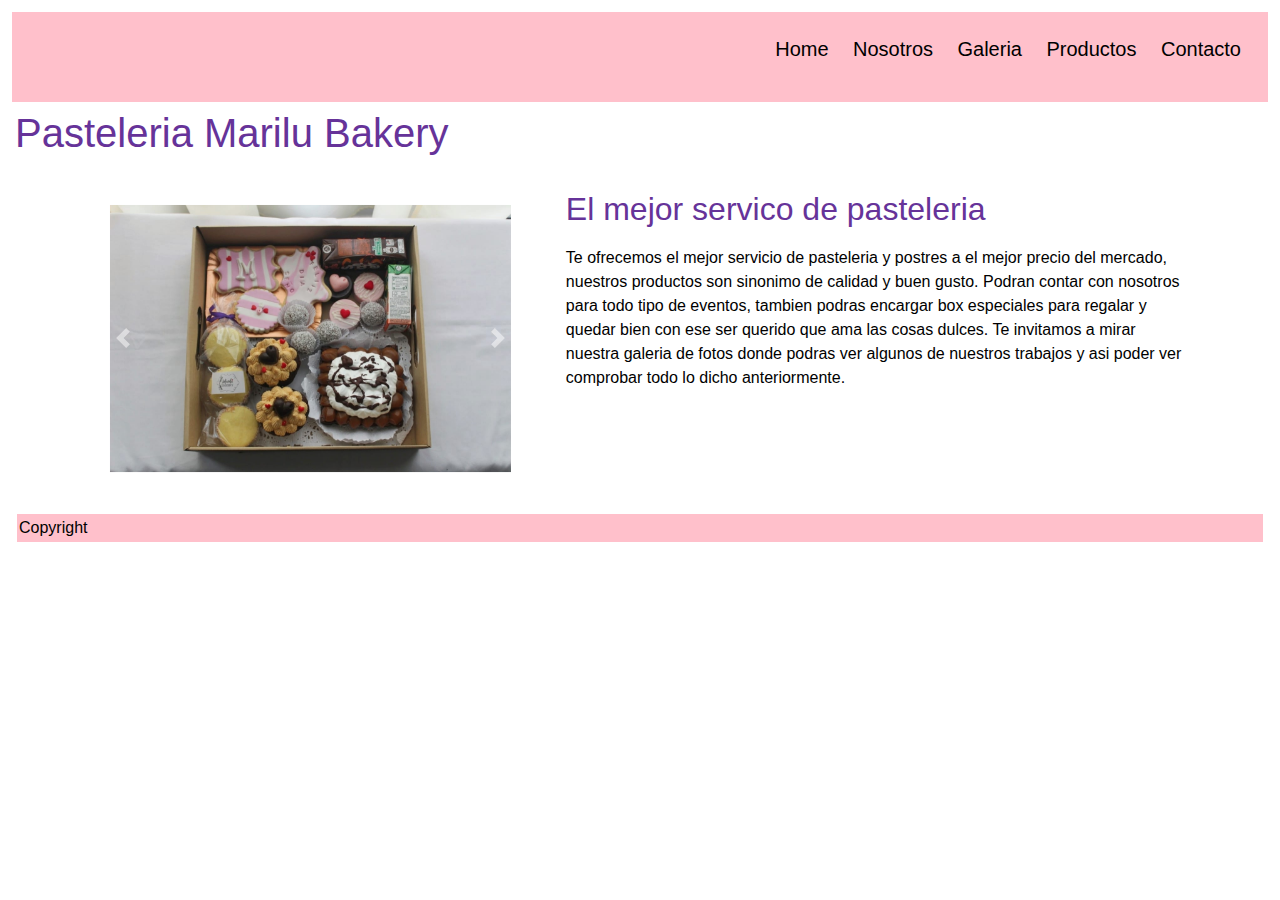
<file: Index.html>
<!DOCTYPE html>
<html lang="en">
<head>
    <meta charset="UTF-8">
    <meta name="viewport" content="width=device-width, initial-scale=1.0">
    <meta name="description" content="Somos Marilu Bakery, una pasteleria de origen familiar que te brindara el mejor servicio y los mejores productos, la mas alta calidad y los mejores precios">
    <meta name="keywords" content="Pasteleria, Postres, Buenos Aires, Comida, Tortas, Facturas, Galletitas, Pasteles, Tartas, Alfajores, Chocolates, Bombones, Galletas, Dulces, Cupcakes, Desayunos, Regalo,">
    <title>Marilu Bakery</title>
    <link rel="icon" type="image/jpeg" href="Imagenes/Logo.jpeg">
    <link href="https://fonts.googleapis.com/css2?family=Roboto+Slab:wght@100;300;400;700;900&display=swap" rel="stylesheet">
    <link rel="stylesheet" href="https://stackpath.bootstrapcdn.com/bootstrap/4.4.1/css/bootstrap.min.css" integrity="sha384-Vkoo8x4CGsO3+Hhxv8T/Q5PaXtkKtu6ug5TOeNV6gBiFeWPGFN9MuhOf23Q9Ifjh" crossorigin="anonymous">
    <link rel="stylesheet" href="MisEstilos/estilos.css">
    
<body >
    <div class="caja2">
        <header>
            <nav>
                <ul>
                    <li><a href="Index.html">Home</a></li>
                    <li><a href="Nosotros.html">Nosotros</a></li>
                    <li><a href="Galeria.html">Galeria</a></li>
                    <li><a href="Productos.html">Productos</a></li>
                    <li><a href="Contacto.html">Contacto</a></li>
                </ul>
            </nav>
        </header>
    </div>
    <h1>Pasteleria Marilu Bakery</h1>
    <div class="container">
    <main class="row">
               <aside class="col-sm-12 col-md-6 col-lg-5">
                <div id="carouselExampleControls" class="carousel slide" data-ride="carousel">
                    <div class="carousel-inner">
                      <div class="carousel-item active">
                        <img src="Imagenes/Imagen9.jpeg" class="d-block w-100" alt="Box Pasteleria">
                      </div>
                      <div class="carousel-item">
                        <img src="Imagenes/Imagen11.jpeg" class="d-block w-100" alt="Torta">
                      </div>
                      <div class="carousel-item">
                        <img src="Imagenes/Imagen12.jpeg" class="d-block w-100" alt="Brownie">
                      </div>
                    </div>
                    <a class="carousel-control-prev" href="#carouselExampleControls" role="button" data-slide="prev">
                      <span class="carousel-control-prev-icon" aria-hidden="true"></span>
                      <span class="sr-only">Previous</span>
                    </a>
                    <a class="carousel-control-next" href="#carouselExampleControls" role="button" data-slide="next">
                      <span class="carousel-control-next-icon" aria-hidden="true"></span>
                      <span class="sr-only">Next</span>
                    </a>
                  </div>
               </aside>
               <article class="col-sm-12 col-md-6 col-lg-7">
                <h2>El mejor servico de pasteleria</h2>   
                         <p>
                            Te ofrecemos el mejor servicio de pasteleria y postres a el mejor precio del mercado, nuestros productos son sinonimo de calidad y buen gusto. Podran contar con nosotros para todo tipo de eventos, tambien podras encargar box especiales para regalar y quedar bien con ese ser querido que ama las cosas dulces. Te invitamos a mirar nuestra galeria de fotos donde podras ver algunos de nuestros trabajos y asi poder ver comprobar todo lo dicho anteriormente.
                        </p>
                </article>
         </main>
      </div>
            <footer>
            <div class="caja3">
            Copyright
            </div>
         </footer>
         <script src="https://stackpath.bootstrapcdn.com/bootstrap/4.4.1/js/bootstrap.min.js" integrity="sha384-wfSDF2E50Y2D1uUdj0O3uMBJnjuUD4Ih7YwaYd1iqfktj0Uod8GCExl3Og8ifwB6" crossorigin="anonymous"></script>
         <script src="https://code.jquery.com/jquery-3.5.1.slim.min.js" integrity="sha384-DfXdz2htPH0lsSSs5nCTpuj/zy4C+OGpamoFVy38MVBnE+IbbVYUew+OrCXaRkfj" crossorigin="anonymous"></script>
        <script src="https://cdn.jsdelivr.net/npm/popper.js@1.16.1/dist/umd/popper.min.js" integrity="sha384-9/reFTGAW83EW2RDu2S0VKaIzap3H66lZH81PoYlFhbGU+6BZp6G7niu735Sk7lN" crossorigin="anonymous"></script>
        <script src="https://cdn.jsdelivr.net/npm/bootstrap@4.5.3/dist/js/bootstrap.min.js" integrity="sha384-w1Q4orYjBQndcko6MimVbzY0tgp4pWB4lZ7lr30WKz0vr/aWKhXdBNmNb5D92v7s" crossorigin="anonymous"></script>

</body>
</html>
</file>
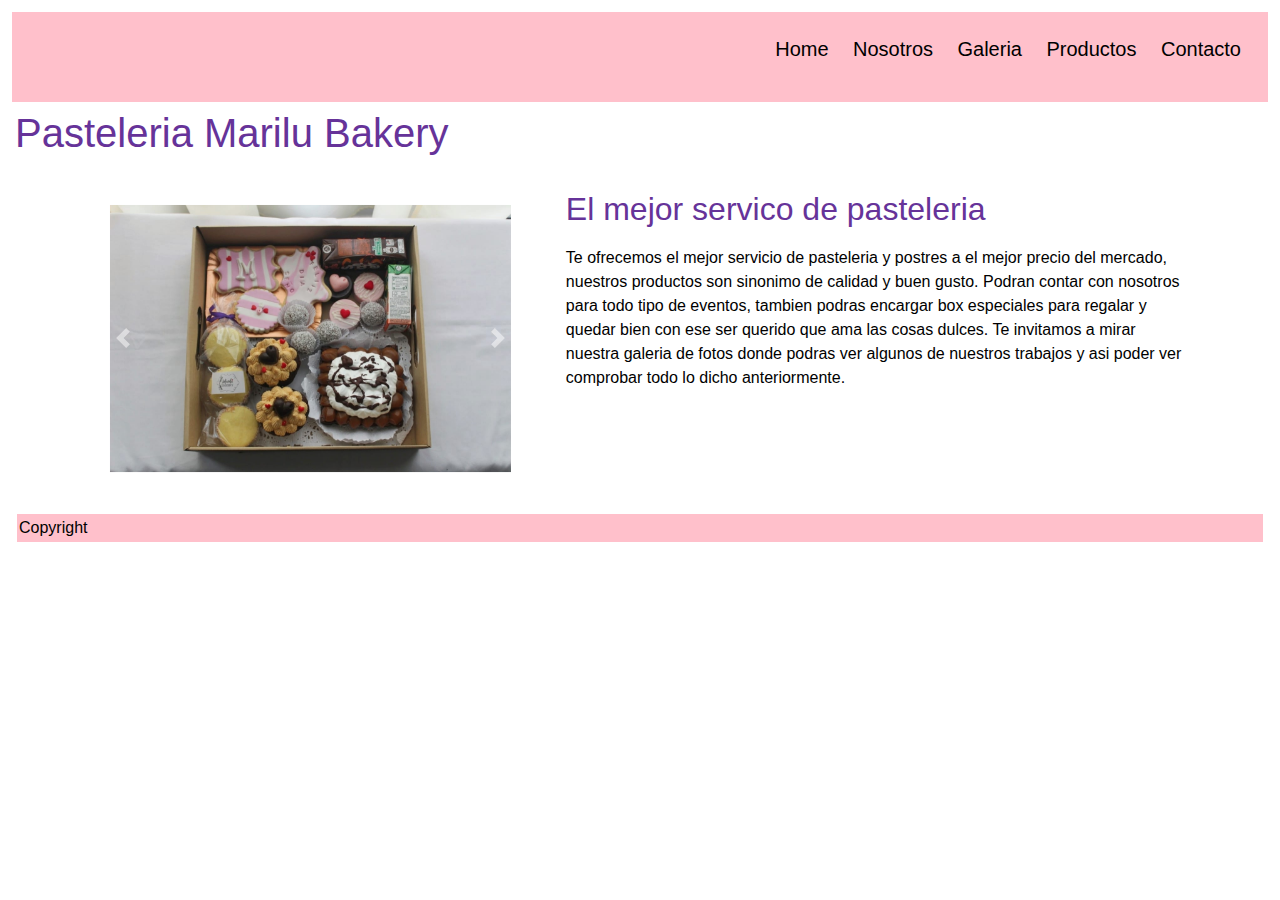
<file: index.html>
<!DOCTYPE html>
<html lang="en">
<head>
    <meta charset="UTF-8">
    <meta name="viewport" content="width=device-width, initial-scale=1.0">
    <meta name="description" content="Somos Marilu Bakery, una pasteleria de origen familiar que te brindara el mejor servicio y los mejores productos, la mas alta calidad y los mejores precios">
    <meta name="keywords" content="Pasteleria, Postres, Buenos Aires, Comida, Tortas, Facturas, Galletitas, Pasteles, Tartas, Alfajores, Chocolates, Bombones, Galletas, Dulces, Cupcakes, Desayunos, Regalo,">
    <title>Marilu Bakery</title>
    <link rel="icon" type="image/jpeg" href="Imagenes/Logo.jpeg">
    <link href="https://fonts.googleapis.com/css2?family=Roboto+Slab:wght@100;300;400;700;900&display=swap" rel="stylesheet">
    <link rel="stylesheet" href="https://stackpath.bootstrapcdn.com/bootstrap/4.4.1/css/bootstrap.min.css" integrity="sha384-Vkoo8x4CGsO3+Hhxv8T/Q5PaXtkKtu6ug5TOeNV6gBiFeWPGFN9MuhOf23Q9Ifjh" crossorigin="anonymous">
    <link rel="stylesheet" href="MisEstilos/estilos.css">
    
<body >
    <div class="caja2">
        <header>
            <nav>
                <ul>
                    <li><a href="Index.html">Home</a></li>
                    <li><a href="Nosotros.html">Nosotros</a></li>
                    <li><a href="Galeria.html">Galeria</a></li>
                    <li><a href="Productos.html">Productos</a></li>
                    <li><a href="Contacto.html">Contacto</a></li>
                </ul>
            </nav>
        </header>
    </div>
    <h1>Pasteleria Marilu Bakery</h1>
    <div class="container">
    <main class="row">
               <aside class="col-sm-12 col-md-6 col-lg-5">
                <div id="carouselExampleControls" class="carousel slide" data-ride="carousel">
                    <div class="carousel-inner">
                      <div class="carousel-item active">
                        <img src="Imagenes/Imagen9.jpeg" class="d-block w-100" alt="Box Pasteleria">
                      </div>
                      <div class="carousel-item">
                        <img src="Imagenes/Imagen11.jpeg" class="d-block w-100" alt="Torta">
                      </div>
                      <div class="carousel-item">
                        <img src="Imagenes/Imagen12.jpeg" class="d-block w-100" alt="Brownie">
                      </div>
                    </div>
                    <a class="carousel-control-prev" href="#carouselExampleControls" role="button" data-slide="prev">
                      <span class="carousel-control-prev-icon" aria-hidden="true"></span>
                      <span class="sr-only">Previous</span>
                    </a>
                    <a class="carousel-control-next" href="#carouselExampleControls" role="button" data-slide="next">
                      <span class="carousel-control-next-icon" aria-hidden="true"></span>
                      <span class="sr-only">Next</span>
                    </a>
                  </div>
               </aside>
               <article class="col-sm-12 col-md-6 col-lg-7">
                <h2>El mejor servico de pasteleria</h2>   
                         <p>
                            Te ofrecemos el mejor servicio de pasteleria y postres a el mejor precio del mercado, nuestros productos son sinonimo de calidad y buen gusto. Podran contar con nosotros para todo tipo de eventos, tambien podras encargar box especiales para regalar y quedar bien con ese ser querido que ama las cosas dulces. Te invitamos a mirar nuestra galeria de fotos donde podras ver algunos de nuestros trabajos y asi poder ver comprobar todo lo dicho anteriormente.
                        </p>
                </article>
         </main>
      </div>
            <footer>
            <div class="caja3">
            Copyright
            </div>
         </footer>
         <script src="https://stackpath.bootstrapcdn.com/bootstrap/4.4.1/js/bootstrap.min.js" integrity="sha384-wfSDF2E50Y2D1uUdj0O3uMBJnjuUD4Ih7YwaYd1iqfktj0Uod8GCExl3Og8ifwB6" crossorigin="anonymous"></script>
         <script src="https://code.jquery.com/jquery-3.5.1.slim.min.js" integrity="sha384-DfXdz2htPH0lsSSs5nCTpuj/zy4C+OGpamoFVy38MVBnE+IbbVYUew+OrCXaRkfj" crossorigin="anonymous"></script>
        <script src="https://cdn.jsdelivr.net/npm/popper.js@1.16.1/dist/umd/popper.min.js" integrity="sha384-9/reFTGAW83EW2RDu2S0VKaIzap3H66lZH81PoYlFhbGU+6BZp6G7niu735Sk7lN" crossorigin="anonymous"></script>
        <script src="https://cdn.jsdelivr.net/npm/bootstrap@4.5.3/dist/js/bootstrap.min.js" integrity="sha384-w1Q4orYjBQndcko6MimVbzY0tgp4pWB4lZ7lr30WKz0vr/aWKhXdBNmNb5D92v7s" crossorigin="anonymous"></script>

</body>
</html>
</file>
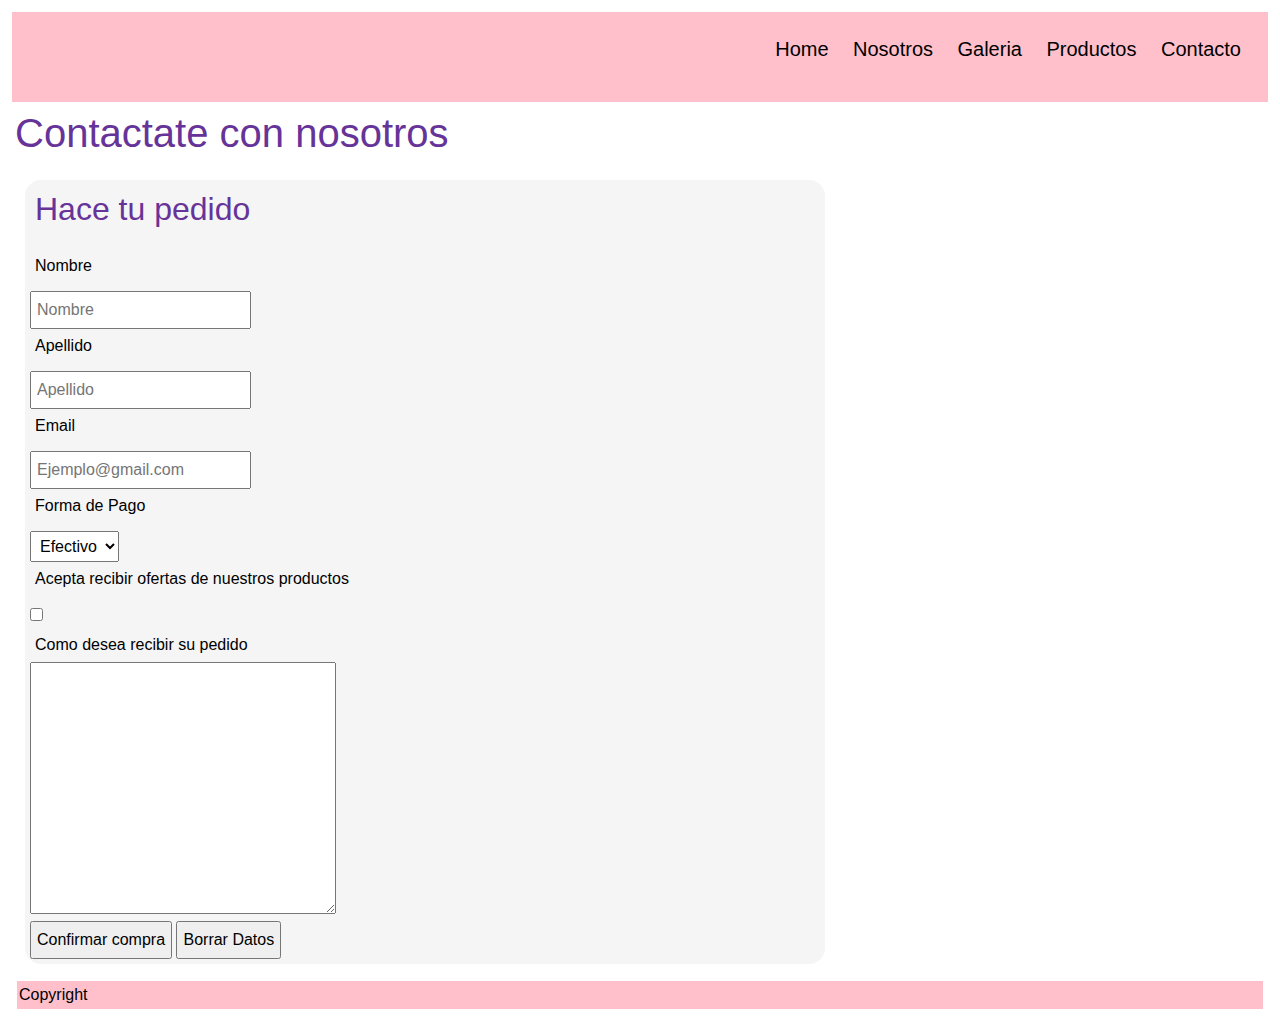
<file: Contacto.html>
<!DOCTYPE html>
<html lang="en">
<head>
    <meta charset="UTF-8">
    <meta name="viewport" content="width=device-width, initial-scale=1.0">
    <meta name="description" content="Somos Marilu Bakery, una pasteleria de origen familiar que te brindara el mejor servicio y los mejores productos, la mas alta calidad y los mejores precios">
    <meta name="keywords" content="Pasteleria, Postres, Buenos Aires, Comida, Tortas, Facturas, Galletitas, Pasteles, Tartas, Alfajores, Chocolates, Bombones, Galletas, Dulces, Cupcakes, Desayunos, Regalo,">
    <title>Marilu Bakery - Contacto</title>
    <link rel="icon" type="image/jpeg" href="Imagenes/Logo.jpeg">
    <link href="https://fonts.googleapis.com/css2?family=Roboto+Slab:wght@100;300;400;700;900&display=swap" rel="stylesheet">
    <link rel="stylesheet" href="https://stackpath.bootstrapcdn.com/bootstrap/4.4.1/css/bootstrap.min.css" integrity="sha384-Vkoo8x4CGsO3+Hhxv8T/Q5PaXtkKtu6ug5TOeNV6gBiFeWPGFN9MuhOf23Q9Ifjh" crossorigin="anonymous">
    <link rel="stylesheet" href="MisEstilos/estilos.css">
   
</head>
<body>
    <div class="caja2">
        <header>
            <nav>
                <ul>
                    <li><a href="index.html">Home</a></li>
                    <li><a href="Nosotros.html">Nosotros</a></li>
                    <li><a href="Galeria.html">Galeria</a></li>
                    <li><a href="Productos.html">Productos</a></li>
                    <li><a href="Contacto.html">Contacto</a></li>
                </ul>
            </nav>
        </header>
    </div>
    <h1>Contactate con nosotros</h1>
    <div class="container row">
    <div class="col-sm-12 col-md-8 col-lg-6">
            <form class="formularioPedido">
            <fieldset>
                <legend><h2>Hace tu pedido</h2></legend>
                <label for="Nombre">Nombre</label><br>
                <input type="text" name="Nombre" placeholder="Nombre">
                <br>
                <label for="Apellido">Apellido</label><br>
                <input type="text" name="Apellido"placeholder="Apellido">
                <br>
                <label for="Email">Email</label><br>
                <input type="email" name="Email" placeholder="Ejemplo@gmail.com">
                <br>
                <label for="Pago">Forma de Pago</label><br>
                <select name="Forma de Pago">
                    <option value="Efectivo">Efectivo</option>
                    <option value="Debito">Debito</option>
                    <option value="Credito">Credito</option>
                </select>
                <br>
                <label for="Ofertas">Acepta recibir ofertas de nuestros productos</label><br>
                <input type="checkbox" name="Acepta" value="1">
                <br>
                <div>Como desea recibir su pedido</div>
                <textarea cols="30" rows="10"></textarea>
                <br>
                <input type="submit" value="Confirmar compra">
                <input type="reset" value="Borrar Datos">
            </fieldset>
            </form>
            </div>
            </div>
            <footer>
                <div class="caja3">
                Copyright
                </div>
             </footer>
            
    
</body>
</html>
</file>
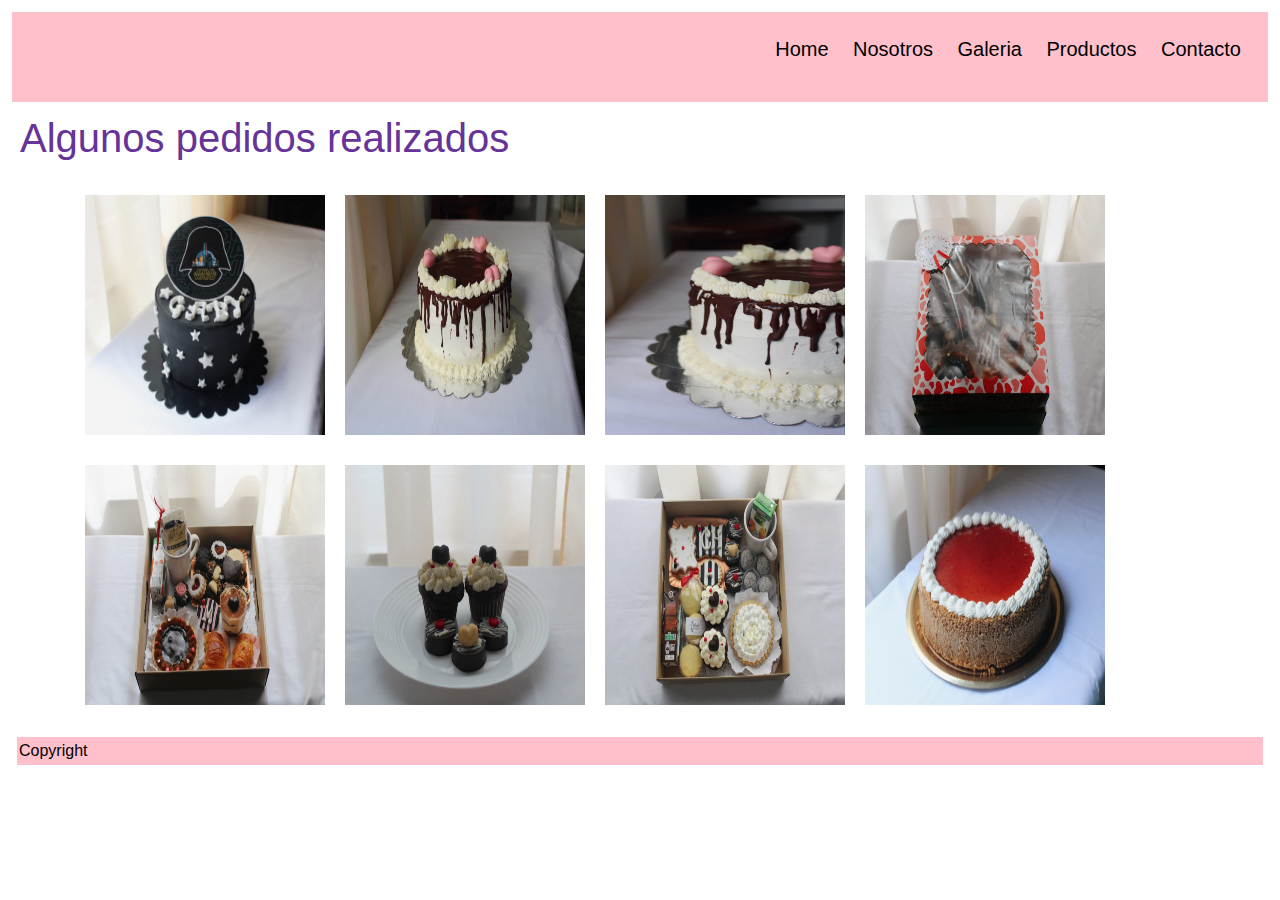
<file: Galeria.html>
<!DOCTYPE html>
<html lang="en">
<head>
    <meta charset="UTF-8">
    <meta name="viewport" content="width=device-width, initial-scale=1.0">
    <meta name="description" content="Somos Marilu Bakery, una pasteleria de origen familiar que te brindara el mejor servicio y los mejores productos, la mas alta calidad y los mejores precios">
    <meta name="keywords" content="Pasteleria, Postres, Buenos Aires, Comida, Tortas, Facturas, Galletitas, Pasteles, Tartas, Alfajores, Chocolates, Bombones, Galletas, Dulces, Cupcakes, Desayunos, Regalo,">
    <title>Marilu Bakery - Galeria</title>
    <link rel="icon" type="image/jpeg" href="Imagenes/Logo.jpeg">
    <link href="https://fonts.googleapis.com/css2?family=Roboto+Slab:wght@100;300;400;700;900&display=swap" rel="stylesheet">
    <link rel="stylesheet" href="https://stackpath.bootstrapcdn.com/bootstrap/4.4.1/css/bootstrap.min.css" integrity="sha384-Vkoo8x4CGsO3+Hhxv8T/Q5PaXtkKtu6ug5TOeNV6gBiFeWPGFN9MuhOf23Q9Ifjh" crossorigin="anonymous">
    <link rel="stylesheet" href="MisEstilos/estilos.css">
    
</head>
<body>
    <div class="caja2">
        <header>
            <nav>
                <ul>
                    <li><a href="index.html">Home</a></li>
                    <li><a href="Nosotros.html">Nosotros</a></li>
                    <li><a href="Galeria.html">Galeria</a></li>
                    <li><a href="Productos.html">Productos</a></li>
                    <li><a href="Contacto.html">Contacto</a></li>
                </ul>
            </nav>
        </header>
    </div>
    <main>
      <h1>Algunos pedidos realizados</h1>
      <section class="container">
        <div class="row">
            <article class="caja7" class="col-sm-12 col-md-3 col-lg-3">
                <img src="Imagenes/imagen1.jpeg" alt ="torta de Stars Wars" class="fotos">
            </article>
            <article class="caja7" class="col-sm-12 col-md-3 col-lg-3">
            <img src="Imagenes/imagen2.jpeg" alt="torta de chocolate" class="fotos">
            </article>
            <article class="caja7" class="col-sm-12 col-md-3 col-lg-3">
            <img src="Imagenes/imagen3.jpeg" alt="torta de chocolate" class="fotos">
            </article>
            <article class="caja7" class="col-sm-12 col-md-3 col-lg-3">
            <img src="Imagenes/imagen4.jpeg" alt="Box de postres grande" class="fotos">
            </article>
        </div>
        <div class="row">
            <article class="caja7" class="col-sm-12 col-md-3 col-lg-3">
            <img src="Imagenes/imagen5.jpeg" alt="Box de postres grande" class="fotos">
            </article>
            <article class="caja7" class="col-sm-12 col-md-3 col-lg-3">
            <img src="Imagenes/imagen6.jpeg" alt="Cupcakes" class="fotos">
            </article>
            <article class="caja7" class="col-sm-12 col-md-3 col-lg-3">
            <img src="Imagenes/imagen7.jpeg" alt="Box de postres con taza" class="fotos">
            </article>
            <article class="caja7" class="col-sm-12 col-md-3 col-lg-3">
            <img src="Imagenes/imagen8.jpeg" alt="Cheesecake de frutilla" class="fotos">
            </article>
        </div>
    </section>
    </main>
    <footer>
        <div class="caja3">
        Copyright
        </div>
     </footer>
     <script src="https://stackpath.bootstrapcdn.com/bootstrap/4.4.1/js/bootstrap.min.js" integrity="sha384-wfSDF2E50Y2D1uUdj0O3uMBJnjuUD4Ih7YwaYd1iqfktj0Uod8GCExl3Og8ifwB6" crossorigin="anonymous"></script>
     <script src="https://code.jquery.com/jquery-3.5.1.slim.min.js" integrity="sha384-DfXdz2htPH0lsSSs5nCTpuj/zy4C+OGpamoFVy38MVBnE+IbbVYUew+OrCXaRkfj" crossorigin="anonymous"></script>
    <script src="https://cdn.jsdelivr.net/npm/popper.js@1.16.1/dist/umd/popper.min.js" integrity="sha384-9/reFTGAW83EW2RDu2S0VKaIzap3H66lZH81PoYlFhbGU+6BZp6G7niu735Sk7lN" crossorigin="anonymous"></script>
    <script src="https://cdn.jsdelivr.net/npm/bootstrap@4.5.3/dist/js/bootstrap.min.js" integrity="sha384-w1Q4orYjBQndcko6MimVbzY0tgp4pWB4lZ7lr30WKz0vr/aWKhXdBNmNb5D92v7s" crossorigin="anonymous"></script>
    </body>   
</html>
</file>
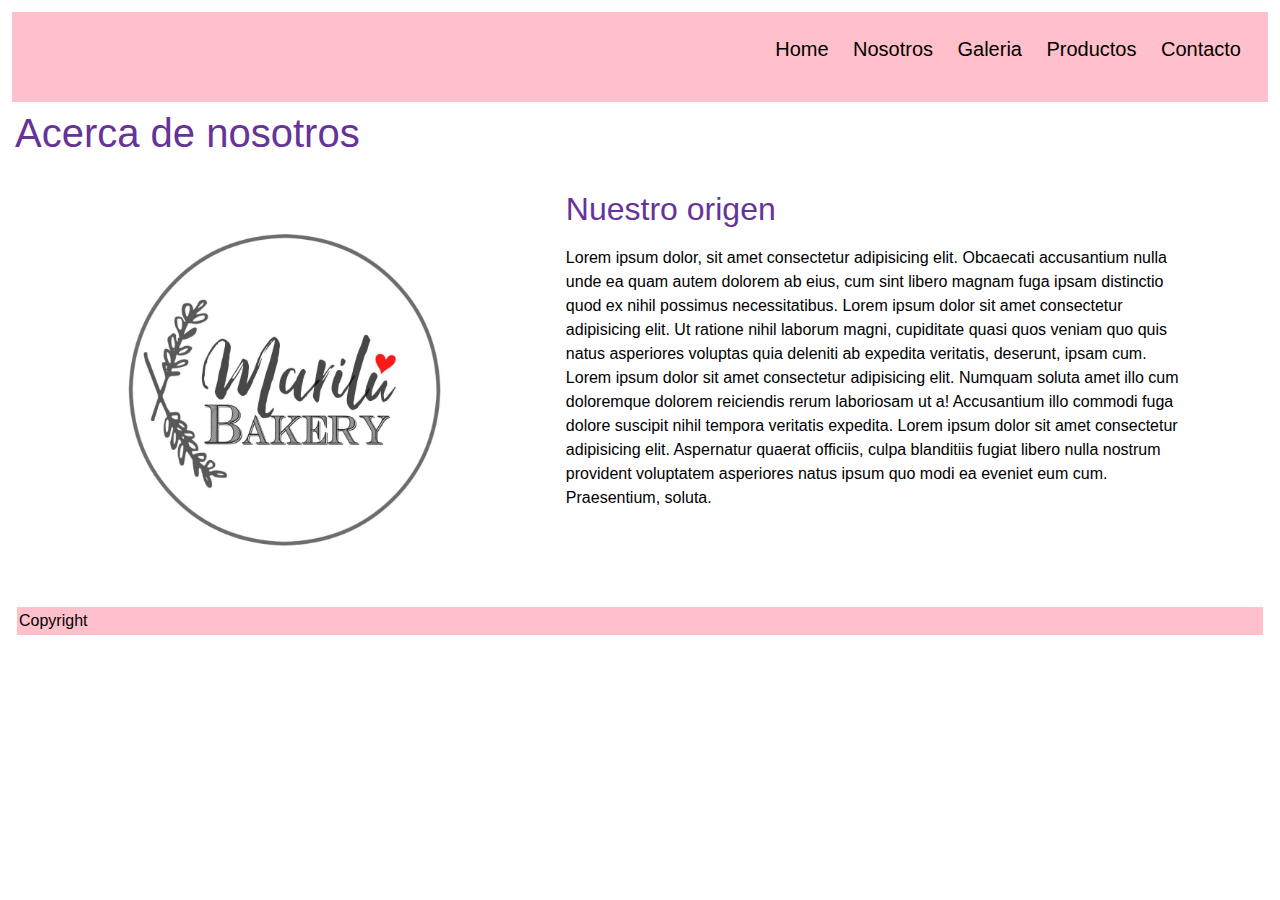
<file: Nosotros.html>
<!DOCTYPE html>
<html lang="en">
<head>
    <meta charset="UTF-8">
    <meta name="viewport" content="width=device-width, initial-scale=1.0">
    <meta name="description" content="Somos Marilu Bakery, una pasteleria de origen familiar que te brindara el mejor servicio y los mejores productos, la mas alta calidad y los mejores precios">
    <meta name="keywords" content="Pasteleria, Postres, Buenos Aires, Comida, Tortas, Facturas, Galletitas, Pasteles, Tartas, Alfajores, Chocolates, Bombones, Galletas, Dulces, Cupcakes, Desayunos, Regalo,">
    <title>Marilu Bakery - Nosotros</title>
    <link rel="icon" type="image/jpeg" href="Imagenes/Logo.jpeg">
    <link href="https://fonts.googleapis.com/css2?family=Roboto+Slab:wght@100;300;400;700;900&display=swap" rel="stylesheet">
    <link rel="stylesheet" href="https://stackpath.bootstrapcdn.com/bootstrap/4.4.1/css/bootstrap.min.css" integrity="sha384-Vkoo8x4CGsO3+Hhxv8T/Q5PaXtkKtu6ug5TOeNV6gBiFeWPGFN9MuhOf23Q9Ifjh" crossorigin="anonymous">
    <link rel="stylesheet" href="MisEstilos/estilos.css">
   
</head>
<body>
    <div class="caja2">
        <header>
            <nav>
                <ul>
                    <li><a href="index.html">Home</a></li>
                    <li><a href="Nosotros.html">Nosotros</a></li>
                    <li><a href="Galeria.html">Galeria</a></li>
                    <li><a href="Productos.html">Productos</a></li>
                    <li><a href="Contacto.html">Contacto</a></li>
                </ul>
            </nav>
    </header>
    </div>
    <h1>Acerca de nosotros</h1>
    <div class="container">
    <main class="row">
        <aside class="col-sm-12 col-md-12 col-lg-5">
        <img src="Imagenes/Logo.jpeg" alt="Marilu Bakery" height="400px">
        </aside>
        <article class="col-sm-12 col-md-12 col-lg-7">
            <h2>Nuestro origen</h2>
            <p>
            Lorem ipsum dolor, sit amet consectetur adipisicing elit. Obcaecati accusantium nulla unde ea quam autem dolorem ab eius, cum sint libero magnam fuga ipsam distinctio quod ex nihil possimus necessitatibus.
            Lorem ipsum dolor sit amet consectetur adipisicing elit. Ut ratione nihil laborum magni, cupiditate quasi quos veniam quo quis natus asperiores voluptas quia deleniti ab expedita veritatis, deserunt, ipsam cum. Lorem ipsum dolor sit amet consectetur adipisicing elit. Numquam soluta amet illo cum doloremque dolorem reiciendis rerum laboriosam ut a! Accusantium illo commodi fuga dolore suscipit nihil tempora veritatis expedita. Lorem ipsum dolor sit amet consectetur adipisicing elit. Aspernatur quaerat officiis, culpa blanditiis fugiat libero nulla nostrum provident voluptatem asperiores natus ipsum quo modi ea eveniet eum cum. Praesentium, soluta.
            </p>
        </article> 
    </main>
    </div>
    <footer>
        <div class="caja3">
        Copyright
        </div>
     </footer>
       
</body>
</html>
</file>
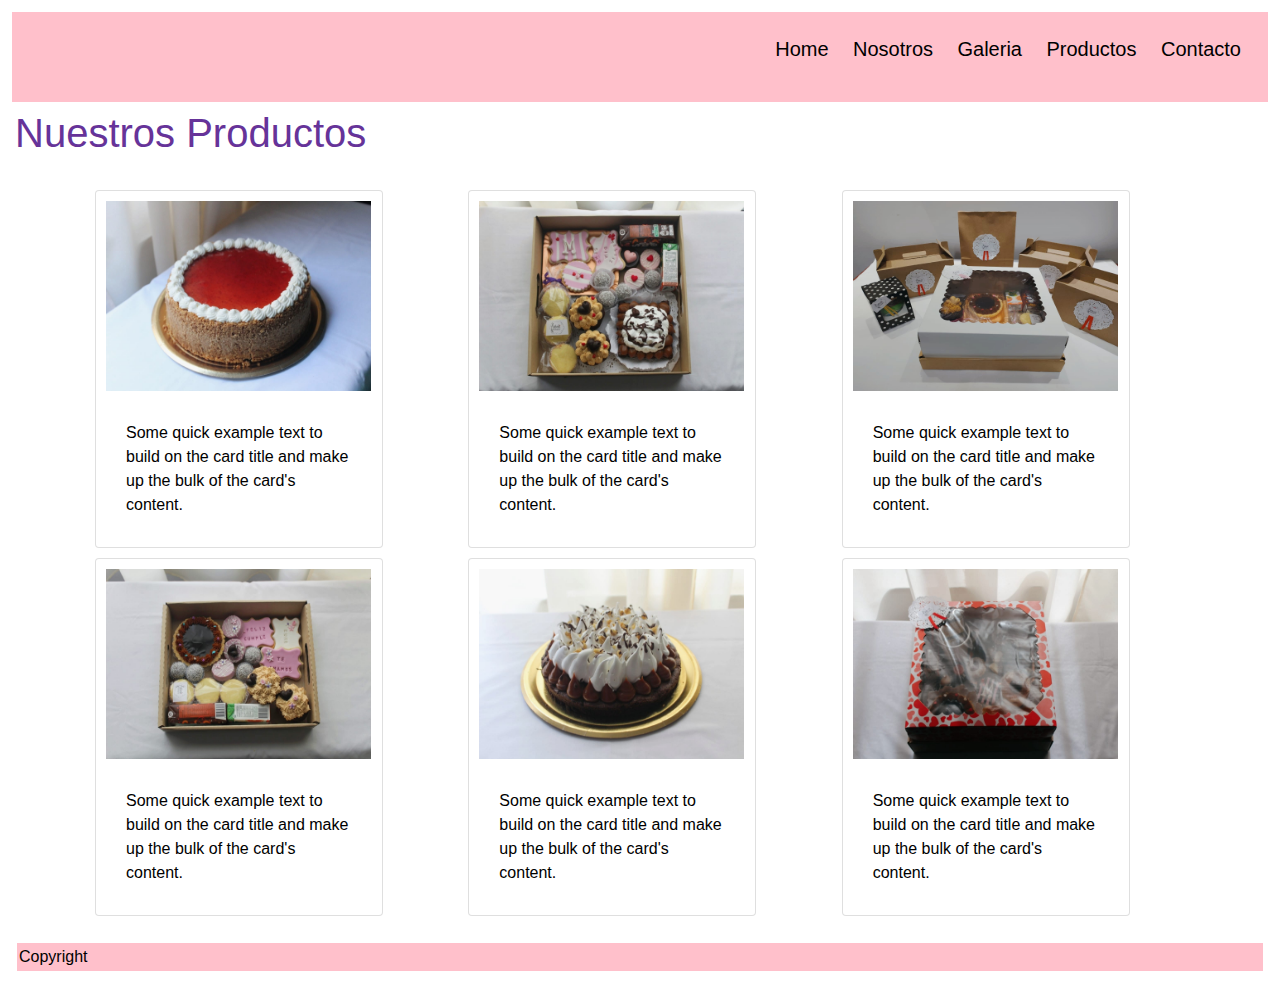
<file: Productos.html>
<!DOCTYPE html>
<html lang="en">
<head>
    <meta charset="UTF-8">
    <meta name="viewport" content="width=device-width, initial-scale=1.0">
    <meta name="description" content="Somos Marilu Bakery, una pasteleria de origen familiar que te brindara el mejor servicio y los mejores productos, la mas alta calidad y los mejores precios">
    <meta name="keywords" content="Pasteleria, Postres, Buenos Aires, Comida, Tortas, Facturas, Galletitas, Pasteles, Tartas, Alfajores, Chocolates, Bombones, Galletas, Dulces, Cupcakes, Desayunos, Regalo,">
    <title>Marilu Bakery - Productos</title> 
    <link rel="icon" type="image/jpeg" href="Imagenes/Logo.jpeg">
    <link href="https://fonts.googleapis.com/css2?family=Roboto+Slab:wght@100;300;400;700;900&display=swap" rel="stylesheet">
    <link rel="stylesheet" href="https://stackpath.bootstrapcdn.com/bootstrap/4.4.1/css/bootstrap.min.css" integrity="sha384-Vkoo8x4CGsO3+Hhxv8T/Q5PaXtkKtu6ug5TOeNV6gBiFeWPGFN9MuhOf23Q9Ifjh" crossorigin="anonymous">
    <link rel="stylesheet" href="MisEstilos/estilos.css">
    </head>
<body>
    <div class="caja2">
        <header>
            <nav>
                <ul>
                    <li><a href="index.html">Home</a></li>
                    <li><a href="Nosotros.html">Nosotros</a></li>
                    <li><a href="Galeria.html">Galeria</a></li>
                    <li><a href="Productos.html">Productos</a></li>
                    <li><a href="Contacto.html">Contacto</a></li>
                </ul>
            </nav>
        </header>
    </div>
    <h1>Nuestros Productos</h1>
    <div class="container">
    <div id="cartas">
    <main class="row">
    <section class="col-sm-12 col-md-6 col-xl-4">
    <div class="card" style="width: 18rem;">
        <img src="Imagenes/imagen8.jpeg" class="fotosCartas" alt="Cheesecake de frutilla">
        <div class="card-body">
          <p class="card-text">Some quick example text to build on the card title and make up the bulk of the card's content.</p>
        </div>
      </div>
    </section>
    <section class="col-sm-12 col-md-6 col-xl-4">
        <div class="card" style="width: 18rem;">
            <img src="Imagenes/Imagen9.jpeg" class="fotosCartas" alt="Box postres grande">
            <div class="card-body">
              <p class="card-text">Some quick example text to build on the card title and make up the bulk of the card's content.</p>
            </div>
          </div>
        </section> 
        <section class="col-sm-12 col-md-6 col-xl-4">
            <div class="card" style="width: 18rem;">
                <img src="Imagenes/Imagen10.jpeg" class="fotosCartas" alt="Box y postres">
                <div class="card-body">
                  <p class="card-text">Some quick example text to build on the card title and make up the bulk of the card's content.</p>
                </div>
            </div>
        </section>
        <section class="col-sm-12 col-md-6 col-xl-4">
            <div class="card" style="width: 18rem;">
                <img src="Imagenes/Imagen11.jpeg" class="fotosCartas" alt="Box postres grande">
                <div class="card-body">
                  <p class="card-text">Some quick example text to build on the card title and make up the bulk of the card's content.</p>
                </div>
            </div>
        </section>
        <section class="col-sm-12 col-md-6 col-xl-4">
            <div class="card" style="width: 18rem;">
                <img src="Imagenes/Imagen12.jpeg" class="fotosCartas" alt="Brownie con crema">
                <div class="card-body">
                  <p class="card-text">Some quick example text to build on the card title and make up the bulk of the card's content.</p>
                </div>
            </div>
        </section>
        <section class="col-sm-12 col-md-6 col-xl-4">
            <div class="card" style="width: 18rem;">
                <img src="Imagenes/imagen4.jpeg" class="fotosCartas" alt="Box postres grande">
                <div class="card-body">
                  <p class="card-text">Some quick example text to build on the card title and make up the bulk of the card's content.</p>
                </div>
            </div>
        </section>
    </div>
    </div>
    </Main>
      <footer>
        <div class="caja3">
        Copyright
        </div>
     </footer>
     <script src="https://stackpath.bootstrapcdn.com/bootstrap/4.4.1/js/bootstrap.min.js" integrity="sha384-wfSDF2E50Y2D1uUdj0O3uMBJnjuUD4Ih7YwaYd1iqfktj0Uod8GCExl3Og8ifwB6" crossorigin="anonymous"></script>
     <script src="https://code.jquery.com/jquery-3.5.1.slim.min.js" integrity="sha384-DfXdz2htPH0lsSSs5nCTpuj/zy4C+OGpamoFVy38MVBnE+IbbVYUew+OrCXaRkfj" crossorigin="anonymous"></script>
    <script src="https://cdn.jsdelivr.net/npm/popper.js@1.16.1/dist/umd/popper.min.js" integrity="sha384-9/reFTGAW83EW2RDu2S0VKaIzap3H66lZH81PoYlFhbGU+6BZp6G7niu735Sk7lN" crossorigin="anonymous"></script>
    <script src="https://cdn.jsdelivr.net/npm/bootstrap@4.5.3/dist/js/bootstrap.min.js" integrity="sha384-w1Q4orYjBQndcko6MimVbzY0tgp4pWB4lZ7lr30WKz0vr/aWKhXdBNmNb5D92v7s" crossorigin="anonymous"></script>
</body>
</html>
</file>
<file: MisEstilos/estilos.css>
* {
    margin: 0; padding: 5px;
}
html {
    font-size: 62,5%;
    font-family: 'Roboto Slab', serif;
    background-color:#ffffff ;
    box-sizing: border-box;
}

body {
    color: black ;
    
}

h1 {
    text-align: left;
    font-size: 2.5rem;
    color: rebeccapurple;
}

h2 {
    color: rebeccapurple;
}

nav ul li a {
    text-decoration: none;
    color: inherit;
    
}

nav ul  {
    list-style: none;
    

}
ul {
    list-style: none;
}

li {
    display: inline-block;
    position: relative;
    font-size: 20px;
    padding: 5px;
} 

ul li a:hover{
    background: rgba(0,0,0,.15);
    box-shadow: inset 0 0 0.25em 0 rgba(0,0,0,.125);
    color: purple;
     }

.formularioPedido {
    margin: 0 auto;
    align-content: center;
    border-radius: 1rem;
    border: 0.1 rem solid #23C1EB;
    width: 50rem;
    background-color: whitesmoke;
}

.caja1 {
    margin: 100px;
    padding: 20px;
    ;
}   

.caja2 {
    background-color:pink;
    margin: 2px;
    padding: 2px;
    display: flex;
    flex-direction: row-reverse;
}

.caja3 {
    background-color:pink;

    margin: 2px;
    padding: 2px;
    display: flex;
    flex-direction: row;
}

.caja4 {
    border:solid 5px #02E6EB;
    margin: 100px;
    padding: 20px;
}

.caja5 {
        width: 100%;  
        margin: auto;
        
}

.gridPadre {
    display: grid;
    grid-template-columns: repeat(4, 1fr);
    gap: 20px;
    padding: 20px;
    
}

.caja7:hover{
    filter: opacity(0.5);
    transform: scale(1.05);

}

.fotos {
    width: 250px;
    height: 250px;
    
}

#cartas {
 display:flex;
 justify-content: space-between; 
}

.fotosCartas{
    width: 275px;
    height: 200px;
}

.nosotrosCuerpo{
    display: flex;
    flex-direction: row-reverse;
}
</file>
